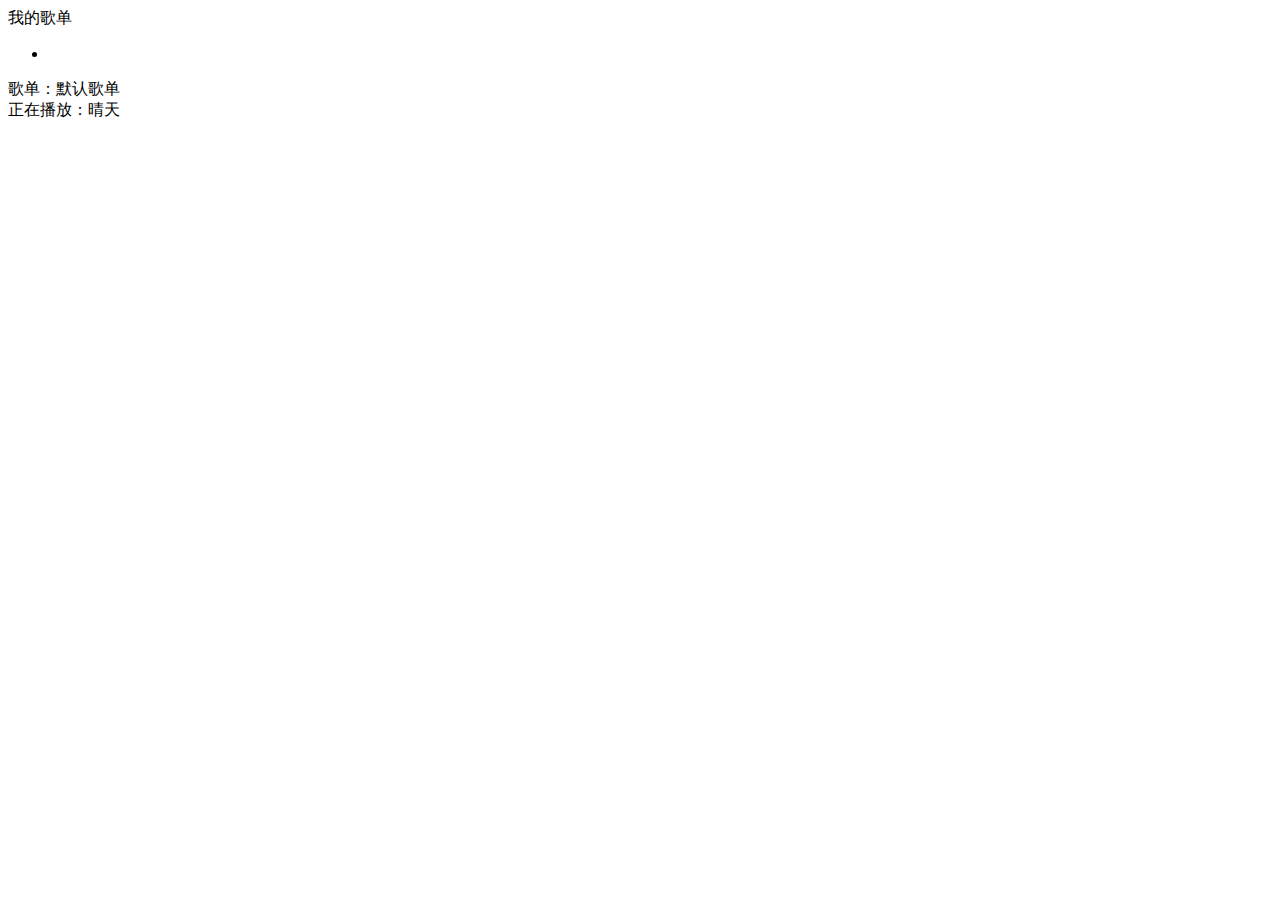
<file: demo/index.html>
<!DOCTYPE html>
<html>
<head>
  <meta charset="utf-8">
  <meta name="viewport" content="initial-scale=1.0, user-scalable=no">
  <title>Hear [U]</title>
  <link rel="stylesheet" href="../client/hearu.css"/>
  <script src="http://a.tbcdn.cn/s/kissy/1.3.0/seed-min.js"></script>
  <script type="text/javascript">
//    KISSY.config({
//      packages:[
//        {
//          debug: true,
//          name:"widget", // 包名
//          path:"client/" // 包对应路径, 相对路径指相对于当前页面路径
//        }
//      ]
//    });
  </script>
</head>

<body>
<!--登录界面在另一个新的页面，其它页面都在这里-->
<section id="Menu"></section>

<section id="Main" class="EntryList">
  <section id="EntryList">
    <header class="head-bar">我的歌单</header>
    <div class="entry-list-wrapper">
      <ul class="entry-list-box">
        <li class="entry-list-item">
          <div class="entry-item-ctrl-bar">
            <span class="entry-item-ctrl-left"></span>
            <span class="entry-item-ctrl-right"></span>
          </div>
          <div class="entry-item"></div>
          <!--entry-item 可以左右滑动-->
          <div class="entry-item-edit-panel">
            <p class="entry-item-edit-bar"></p>
            <p class="entry-item-edit-tags"></p>
          </div>
        </li>
      </ul>
    </div>
  </section>

  <section id="SongList">
    <header class="head-bar">歌单：默认歌单</header>
  </section>

  <section id="PlayBox">
    <header class="head-bar">正在播放：晴天</header>
  </section>
</section>
<script type="text/javascript" src="sslog.js"></script>
<script type="text/javascript" src="dragswitch.js"></script>
<script type="text/javascript" src="hearu.js"></script>
</body>
</html>
</file>
<file: client/hearu.css>
/* CSS declarations go here */
</file>
